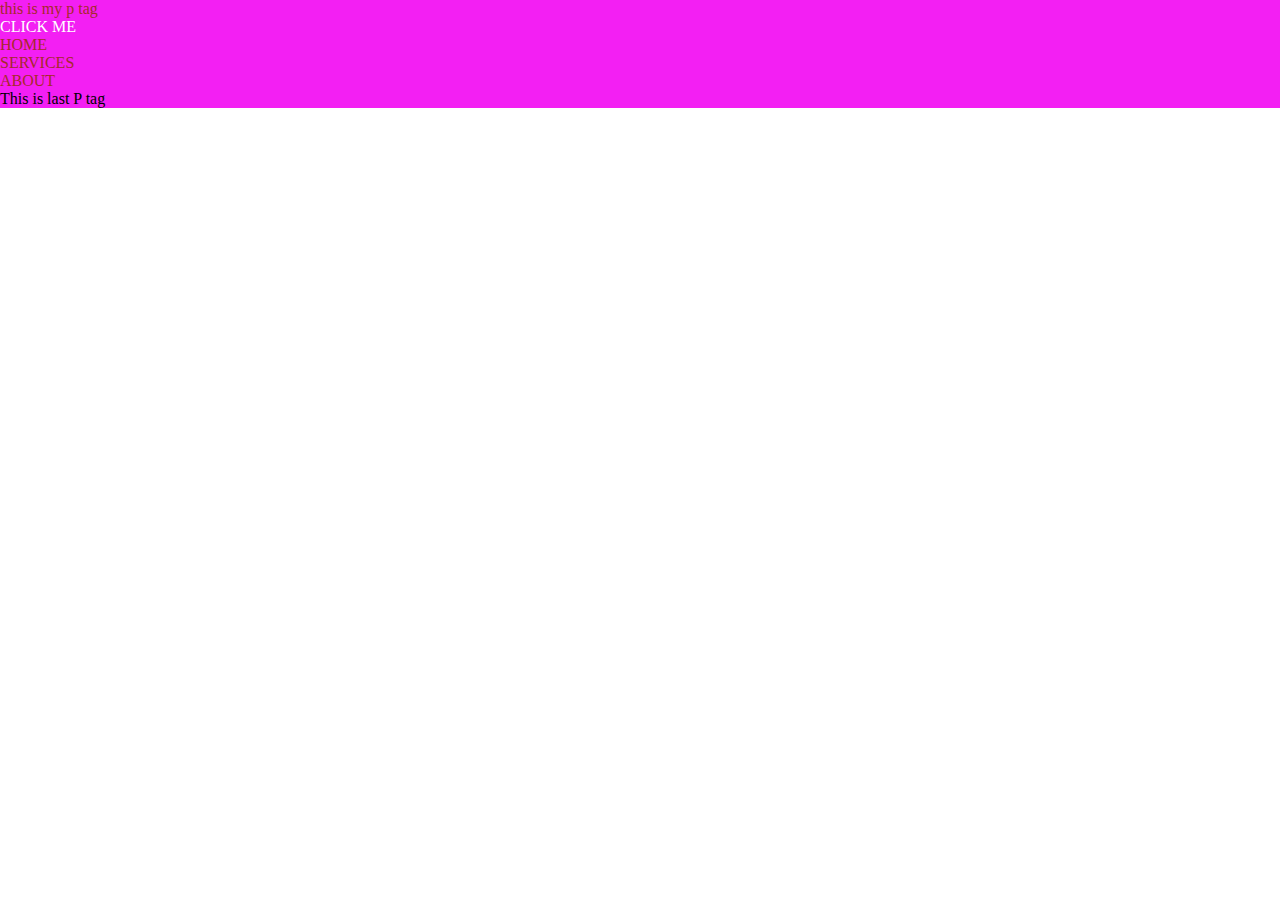
<file: index.html>
<html>
    <head>
        <title>this is my main branch</title>
        <link rel="stylesheet" href="css/style.css">
    </head>
    
    <body>
        <div class="container">
            <div class="content">
                <div class="main">
                    <div class="change">
                        <p>this is my p tag</p>
                        <a href="#">Click Me</a>
                    </div>
                </div>
            </div>
            <div class="main">
                <ul>
                  <li>
                    <a href="#">Home</a>
                  </li>
                  <li>
                    <a href="#">Services</a>
                  </li>
                  <li>
                    <a href="#">About</a>
                  </li>
                </ul>
              </div>
        
              <div class="change">
                <p>This is last P tag</p>
              </div>
      </div>
  </body>
</html>
</file>
<file: css/style.css>
* {
  margin: 0%;
  padding: 0%;
}

.container {
  background-color: rgb(243, 31, 243);
}
.container .main a {
  color: brown;
  text-decoration: none;
  text-transform: uppercase;
}

.content .main .change p {
  color: brown;
}
.content .main .change a {
  color: #fff;
  text-decoration: none;
  text-transform: uppercase;
}/*# sourceMappingURL=style.css.map */
</file>
